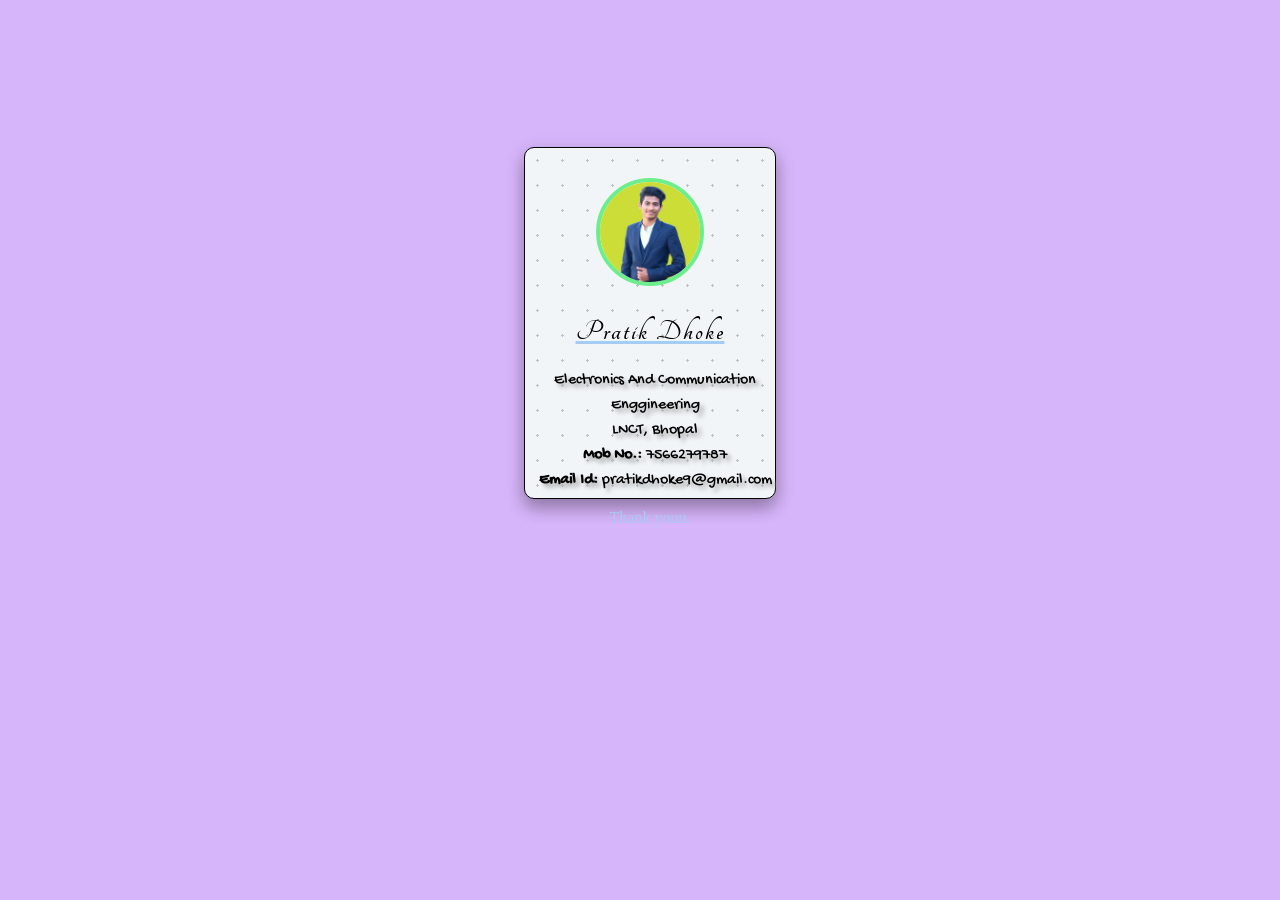
<file: index.html>
<!DOCTYPE html>
<html lang="en">
<head>
    <meta charset="UTF-8">
    <meta http-equiv="X-UA-Compatible" content="IE=edge">
    <meta name="viewport" content="width=device-width, initial-scale=1.0">
    <title>Profile Card</title>
    <link rel="stylesheet" href="style.css">
    <link rel="stylesheet"
          href="https://fonts.googleapis.com/css?family=Tangerine">
</head>
<body>
    <div class="main">
        <img class="image" src="profile.jpeg" alt="">
        <div class="info">
            <u><h2>Pratik Dhoke</h2></u>
            <p>Electronics And Communication Enggineering
                <br> LNCT, Bhopal
                <br><b>Mob No.:</b> 7566279787
                <br><b>Email Id:</b> pratikdhoke9@gmail.com
            </p>
        </div>
        Thank youu.
    </div>
</body>
</html>
</file>
<file: style.css>
@import url('https://fonts.googleapis.com/css?family=Gochi+Hand');

body{
    background-color: #d7b5fa;
    min-height: 70vh;
    display: flex;
    justify-content: center;
    align-items: center;
    color: hsl(210, 76%, 80%);
    text-align: center;
  }

.image{


    height:100px;
    width: 100px;
    margin-top: 30px;
    border-radius: 50%;
    border: 4px solid rgba(34, 235, 78, 0.63);
}
.main{
    border:1px solid rgb(4, 3, 5);
    height: 350px;
    width: 250px;


    background: #f1f5f8;
    background-image: radial-gradient(#bfc0c1 7.2%, transparent 0);
    background-size: 25px 25px;

    /* background-color: rgb(255, 255, 255); */
    border-radius: 10px;
    transform: scale(1.5,0.4);
    transform: translate(10px);
    transition: all 0.5s ease-in-out;
    box-shadow: 0 10px 16px 0 rgba(0, 0, 0, 0.2), 0 6px 20px 0 rgba(0, 0, 0, 0.19);
}
.info{
    margin-top: -20px;
    text-align: center;
    padding-top: 20px;
}

p{
    margin-top: -5px;
    padding-left: 10px;
    font-family: 'Gochi Hand', cursive;
    text-shadow: 4px 4px 4px #aaa;
    color: #000000;
    line-height:  25px;
    /* background-size: cover; */
}
h2{
    color: #000000;
    font-family: 'Tangerine', serif;
    letter-spacing: 2px;
    font-size: 30px;
}
</file>
